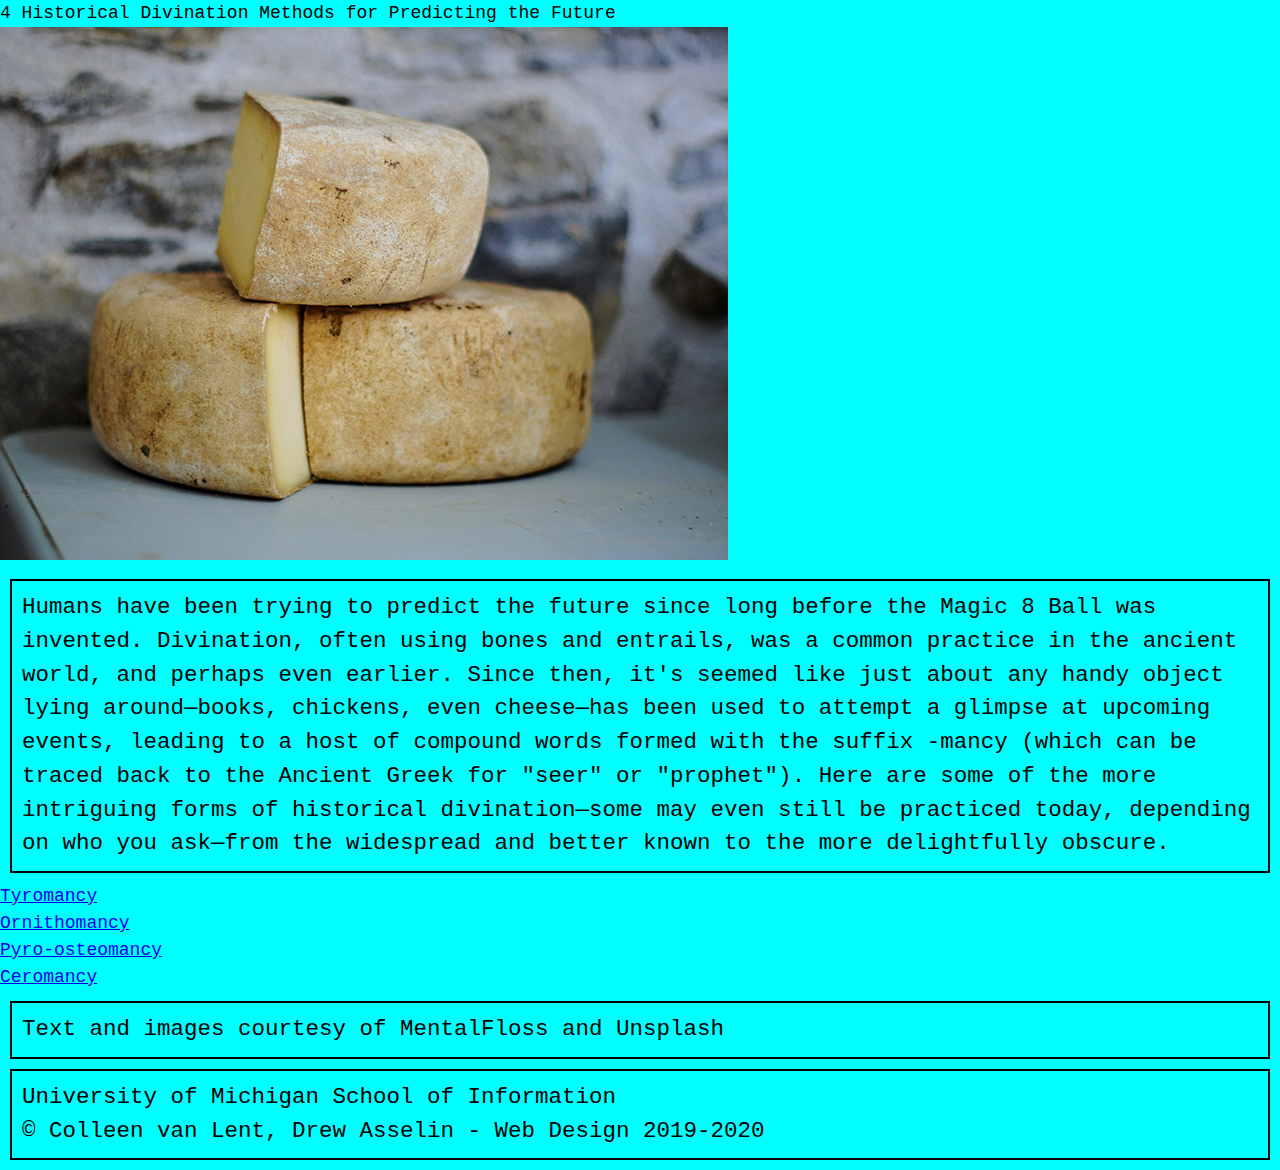
<file: Lecture_02/ds2-css-main/index.html>
<!DOCTYPE html>
<html lang="en" dir="ltr">
  <head>
    <meta charset="utf-8">
    <title>4 Historical Divination Methods for Predicting the Future</title>
    <link rel="stylesheet" href="css/html5reset.css">
    <link rel="stylesheet" href="css/style.css">

  </head>
  <body>
    <header>
    <h1>4 Historical Divination Methods for Predicting the Future</h1>
  </header>
  <main>
    <img src = "images/tyromancy.JPG" alt ="piece of cheese.">

      <p>Humans have been trying to predict the future since long before the Magic 8 Ball was invented. Divination, often using bones and entrails, was a common practice in the ancient world, and perhaps even earlier. Since then, it's seemed like just about any handy object lying around—books, chickens, even cheese—has been used to attempt a glimpse at upcoming events, leading to a host of compound words formed with the suffix -mancy (which can be traced back to the Ancient Greek for "seer" or "prophet"). Here are some of the more intriguing forms of historical divination—some may even still be practiced today, depending on who you ask—from the widespread and better known to the more delightfully obscure.</p>

      <ul>
        <li><a href="tyromancy.html">Tyromancy</a></li>
        <li><a href="ornithomancy.html">Ornithomancy</a></li>
        <li><a href="pyroosteomancy.html">Pyro-osteomancy</a></li>
        <li><a href="ceromancy.html">Ceromancy</a></li>
      </ul>

      <p>Text and images courtesy of MentalFloss and Unsplash</p>
    </main>
      <footer>
        <p>University of Michigan School of Information <br/>
          &copy; Colleen van Lent, Drew Asselin - Web Design 2019-2020</p>
      </footer>
  </body>
</html>
</file>
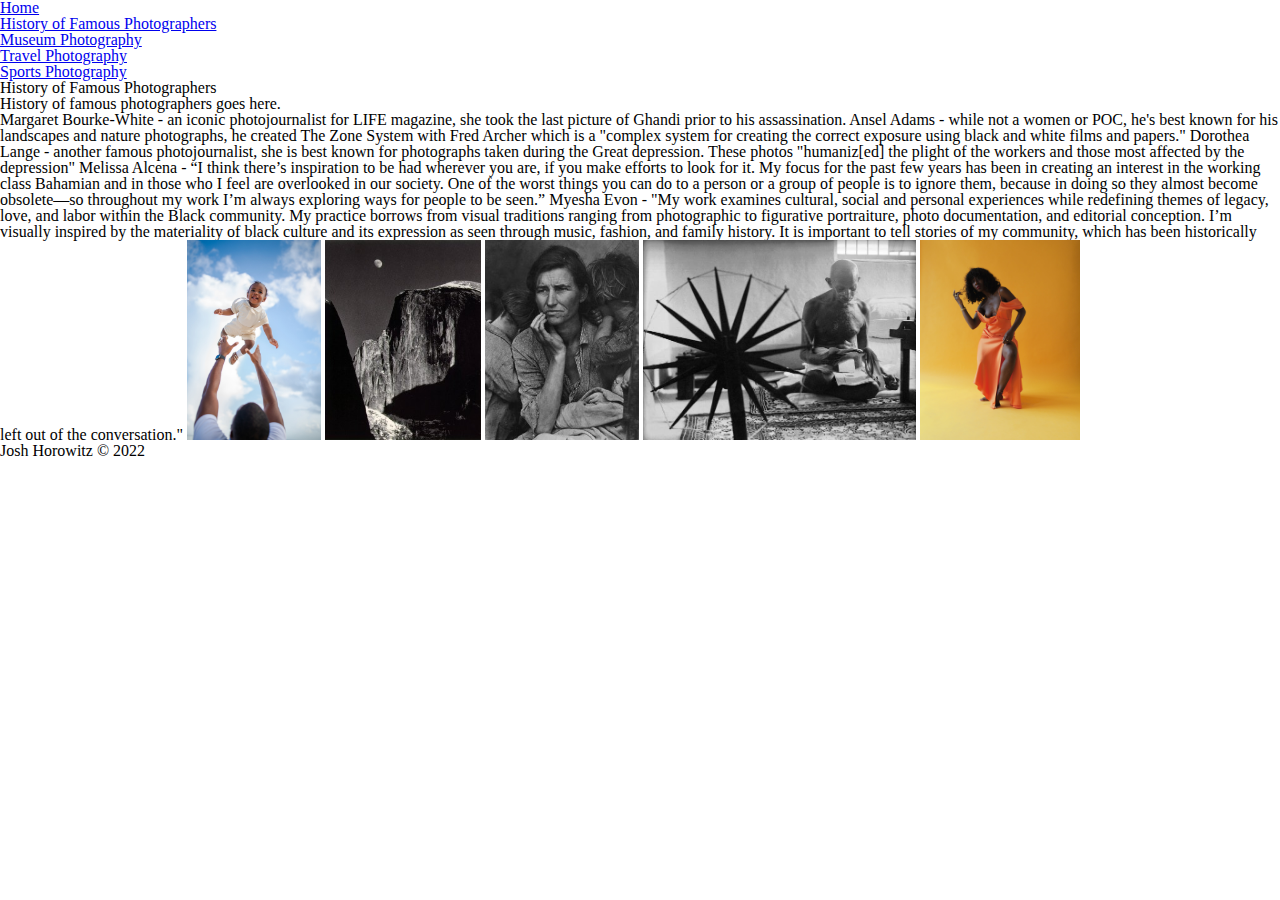
<file: Portfolio_Project/history.html>
<!DOCTYPE html>


<html lang="en">
<head>
	<meta charset="UTF-8">
	<meta name="viewport" content="width=device-width, initial-scale=1.0">
	<link rel="icon" href="images/icon.png">
	<link rel="stylesheet" href="css/html5reset.css">
	<title>Photography</title>
</head>

<body>
	<header>
		<nav>
			<ul>
				<li><a href = "index.html" >Home</a></li>
				<li><a href = "history.html">History of Famous Photographers</a></li>
				<li><a href = "museum.html">Museum Photography</a></li>
				<li><a href = "travel.html">Travel Photography</a></li>
				<li><a href = "sports.html">Sports Photography</a></li>
			</ul>
		</nav>

		<h1>History of Famous Photographers</h1>
	</header>

	<main>
		<p>History of famous photographers goes here.</p>
		Margaret Bourke-White - an iconic photojournalist for LIFE magazine, she took the last picture of Ghandi prior to his assassination.
		Ansel Adams - while not a women or POC, he's best known for his landscapes and nature photographs, he created The Zone System with Fred Archer which is a "complex system for creating the correct exposure using black and white films and papers."
		Dorothea Lange - another famous photojournalist, she is best known for photographs taken during the Great depression. These photos "humaniz[ed] the plight of the workers and those most affected by the depression"
		Melissa Alcena - “I think there’s inspiration to be had wherever you are, if you make efforts to look for it. My focus for the past few years has been in creating an interest in the working class Bahamian and in those who I feel are overlooked in our society. One of the worst things you can do to a person or a group of people is to ignore them, because in doing so they almost become obsolete—so throughout my work I’m always exploring ways for people to be seen.”
		Myesha Evon - "My work examines cultural, social and personal experiences while redefining themes of legacy, love, and labor within the Black community. My practice borrows from visual traditions ranging from photographic to figurative portraiture, photo documentation, and editorial conception. I’m visually inspired by the materiality of black culture and its expression as seen through music, fashion, and family history. It is important to tell stories of my community, which has been historically left out of the conversation."
		<img src="images/history/3_Melissa_Alcena_Luca.jpg" alt="A man playing with a baby" height="200"/>
		<img src="images/history/adams_half_dome.jpg" alt="A picture of Yosemite's Half Dome" height="200"/>
		<img src="images/history/lange_migrant_mother.jpg" alt="A tired mother during the Great Depression" height="200"/>
		<img src="images/history/mbourke_white_ghandi.jpg" alt="A portrait of Ghandi just before his assassination" height="200"/>
		<img src="images/history/MyeshaEvon_NanaMoves_2020.jpg" alt="A portrait of a black woman" height="200"/>

	</main>

	<footer>
		<p>Josh Horowitz &copy; 2022</p>
	</footer>
</body>
</html>
</file>
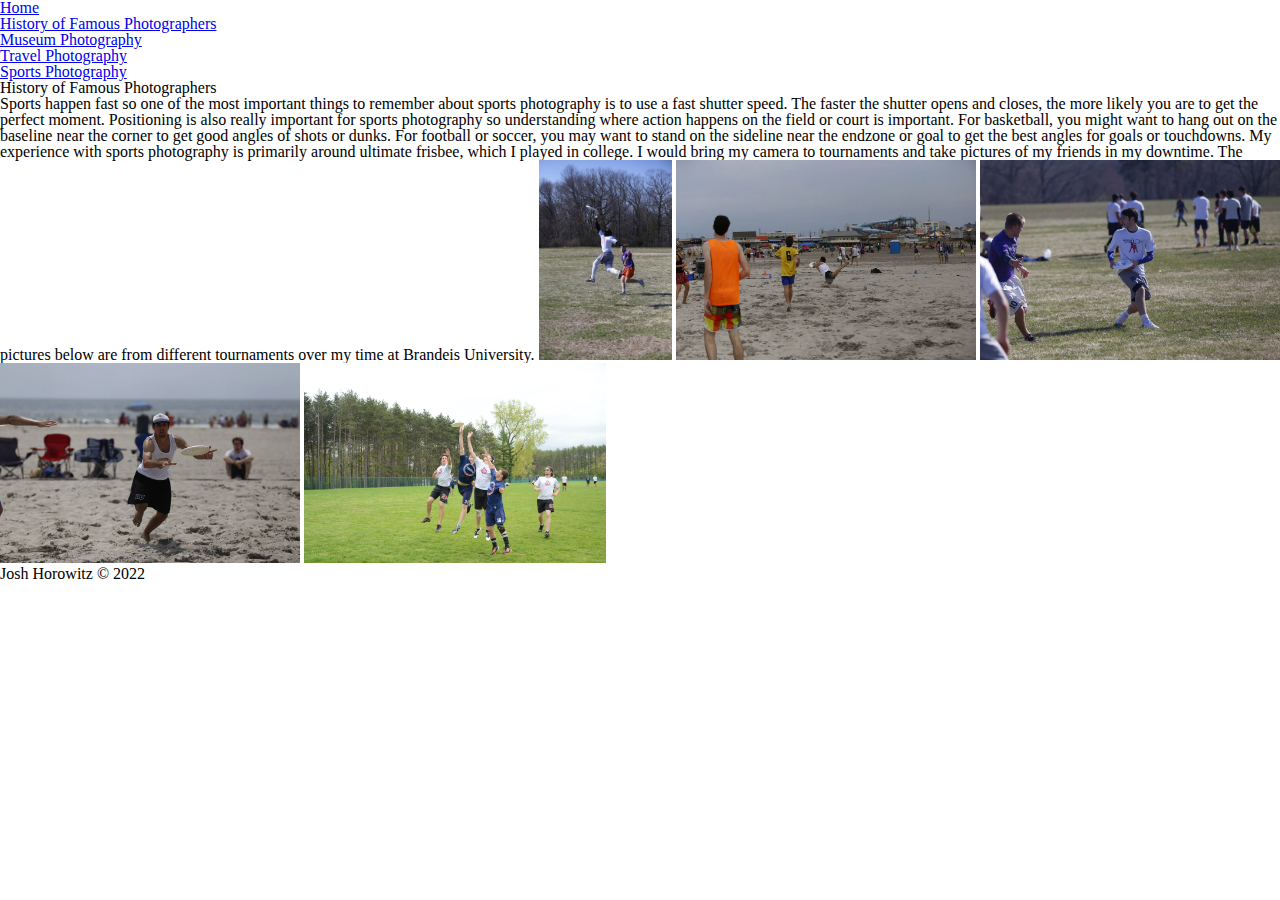
<file: Portfolio_Project/sports.html>
<!DOCTYPE html>


<html lang="en">
<head>
	<meta charset="UTF-8">
	<meta name="viewport" content="width=device-width, initial-scale=1.0">
	<link rel="icon" href="images/icon.png">
	<link rel="stylesheet" href="css/html5reset.css">
	<title>Photography</title>
</head>

<body>
	<header>
		<nav>
			<ul>
				<li><a href = "index.html" >Home</a></li>
				<li><a href = "history.html">History of Famous Photographers</a></li>
				<li><a href = "museum.html">Museum Photography</a></li>
				<li><a href = "travel.html">Travel Photography</a></li>
				<li><a href = "sports.html">Sports Photography</a></li>
			</ul>
		</nav>

		<h1>History of Famous Photographers</h1>
	</header>

	<main>
		Sports happen fast so one of the most important things to remember about sports photography is to use a fast shutter speed. The faster the shutter opens and closes, the more likely you are to get the perfect moment. Positioning is also really important for sports photography so understanding where action happens on the field or court is important. For basketball, you might want to hang out on the baseline near the corner to get good angles of shots or dunks. For football or soccer, you may want to stand on the sideline near the endzone or goal to get the best angles for goals or touchdowns. 
		My experience with sports photography is primarily around ultimate frisbee, which I played in college. I would bring my camera to tournaments and take pictures of my friends in my downtime. The pictures below are from different tournaments over my time at Brandeis University.
		<img src="images/sports/catch_1.jpg" alt="Frisbee player catching the disc" height="200"/>
		<img src="images/sports/layout_1.jpg" alt="Frisbee player laying out to catch the disc" height="200"/>
		<img src="images/sports/mojo_1.jpg" alt="Frisbee player prepping to throw the disc" height="200"/>
		<img src="images/sports/pass_1.jpg" alt="Frisbee player throwing the disc" height="200"/>
		<img src="images/sports/catch_2.jpg" alt="Frisbee players jumping to catch" height="200"/>
	</main>

	<footer>
		<p>Josh Horowitz &copy; 2022</p>
	</footer>
</body>
</html>
</file>
<file: Lecture_02/ds2-css-main/css/style.css>
body{
  background-color: aqua;
  color: black;
  line-height: 1.5;
  font-family: Courier;
  font-size: large;
}

p{
  font-size: 125%;
  border: 2px solid black;
  padding: 10px;
  margin: 10px;
}
</file>
